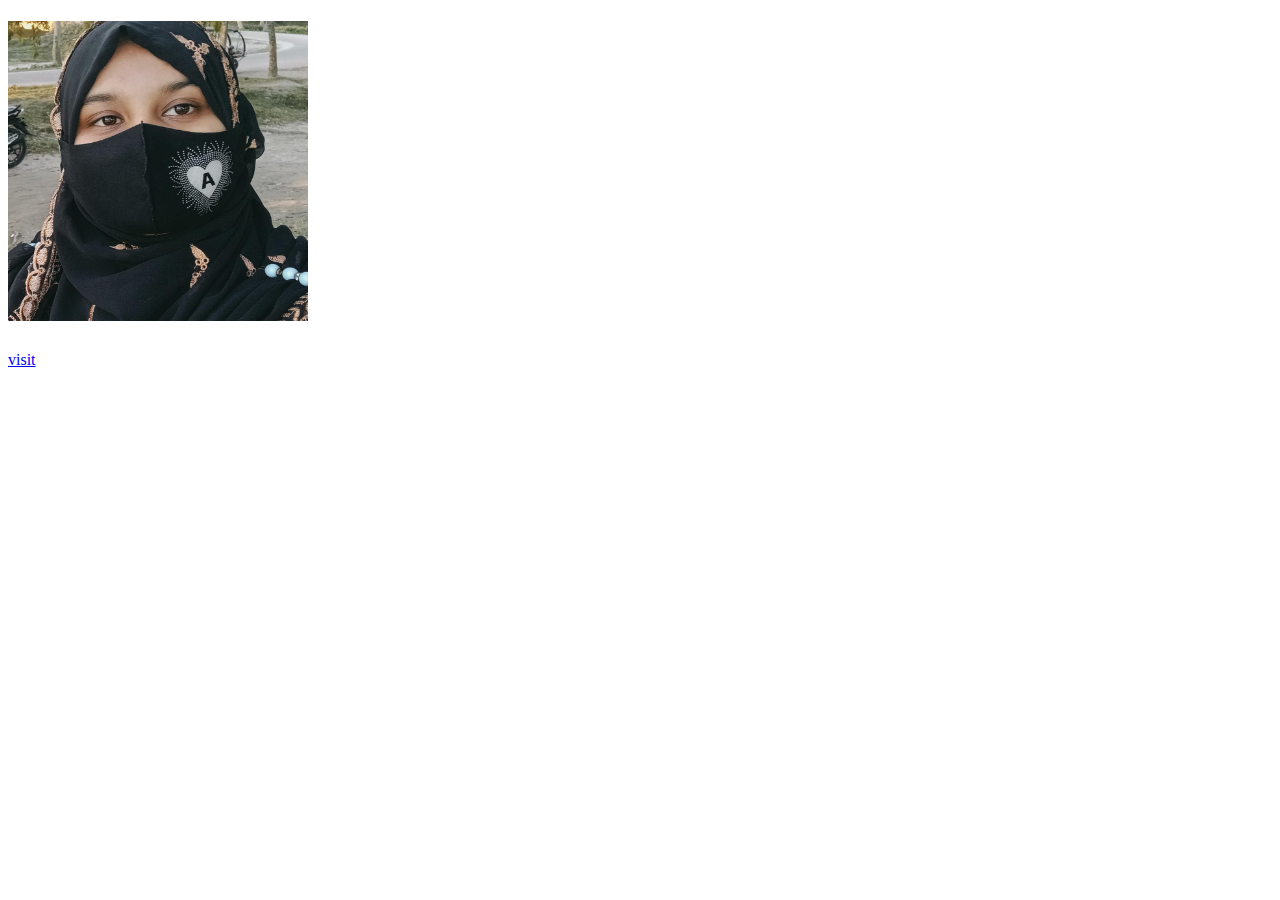
<file: index.html>
<!DOCTYPE html>
<html lang="en">

<head>
    <meta charset="UTF-8">
    <meta name="viewport" content="width=device-width, initial-scale=1.0">
    <link rel="stylesheet" href="style.css">
    <title>Document</title>
</head>

<body>
    <a href="">
        <h1> <img src="./milaa.jpg" alt=""></h1>
    </a>
    <div>
        <a href="./About/index.html">visit</a>
    </div>

</body>

</html>
</file>
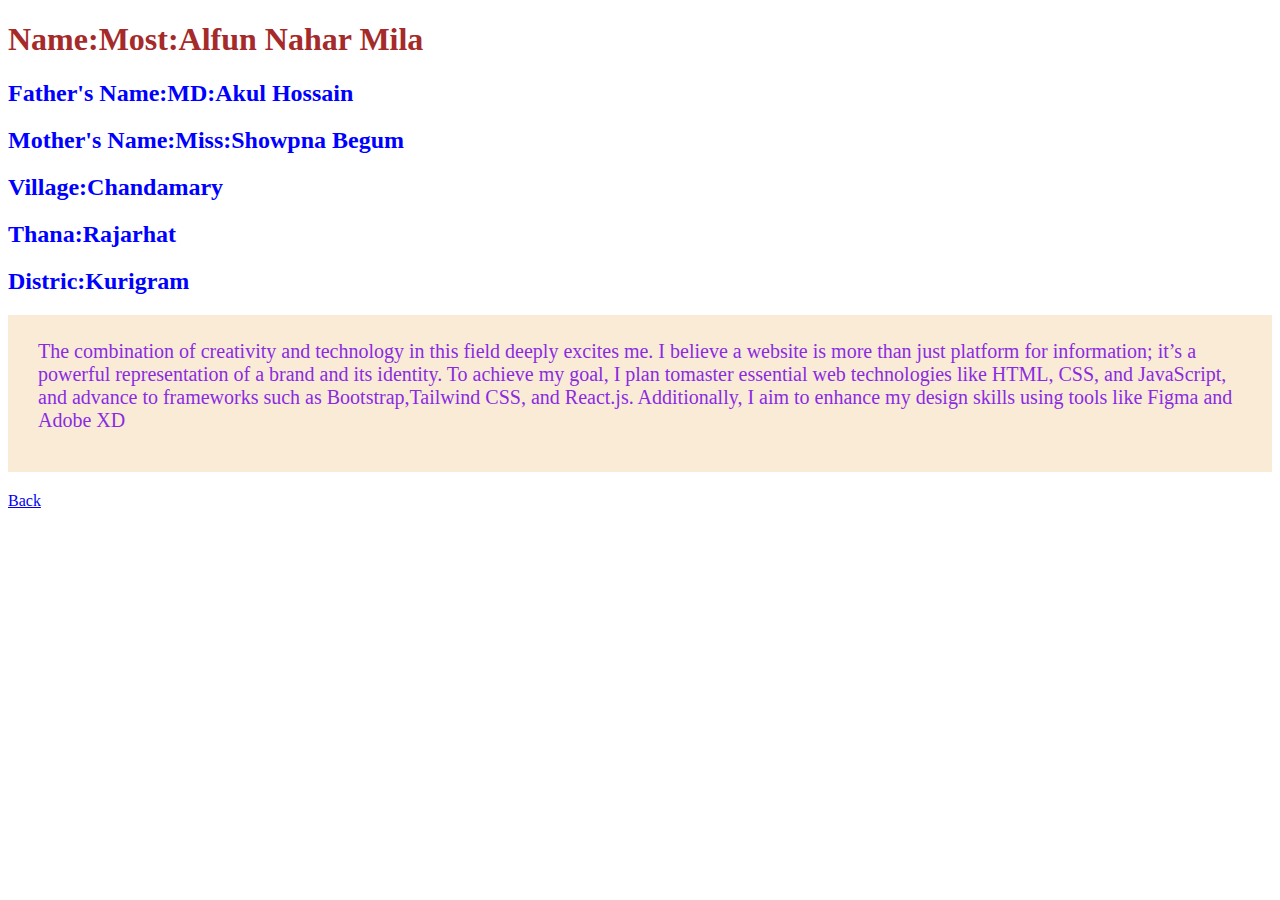
<file: About/index.html>
<!DOCTYPE html>
<html lang="en">

<head>
    <meta charset="UTF-8">
    <meta name="viewport" content="width=device-width, initial-scale=1.0">
    <link rel="stylesheet" href="../style.css">
    <title>Document</title>

</head>

<body>
    <h1>Name:Most:Alfun Nahar Mila</h1>
    <h2>Father's Name:MD:Akul Hossain</h2>
    <h2>Mother's Name:Miss:Showpna Begum</h2>
    <h2>Village:Chandamary</h2>
    <h2>Thana:Rajarhat</h2>
    <h2>Distric:Kurigram</h2>
    <p>The combination of creativity and technology in this field deeply excites me. I believe a website is more than
        just platform for information; it’s a powerful representation of a brand and its identity. To achieve my goal, I
        plan tomaster essential web technologies like HTML, CSS, and JavaScript, and advance to frameworks such as
        Bootstrap,Tailwind CSS, and React.js. Additionally, I aim to enhance my design skills using tools like Figma and
        Adobe XD</p>
    <a href="../index.html">Back</a>


</body>

</html>
</file>
<file: style.css>
img {
    width: 300px;
    height: 300px;
}

h1 {
    color: brown;
}

h2 {
    color: blue;

}

p {
    font-size: 20px;
    background-color: antiquewhite;
    padding: 25px 30px 40px;
    color: blueviolet;
}
</file>
